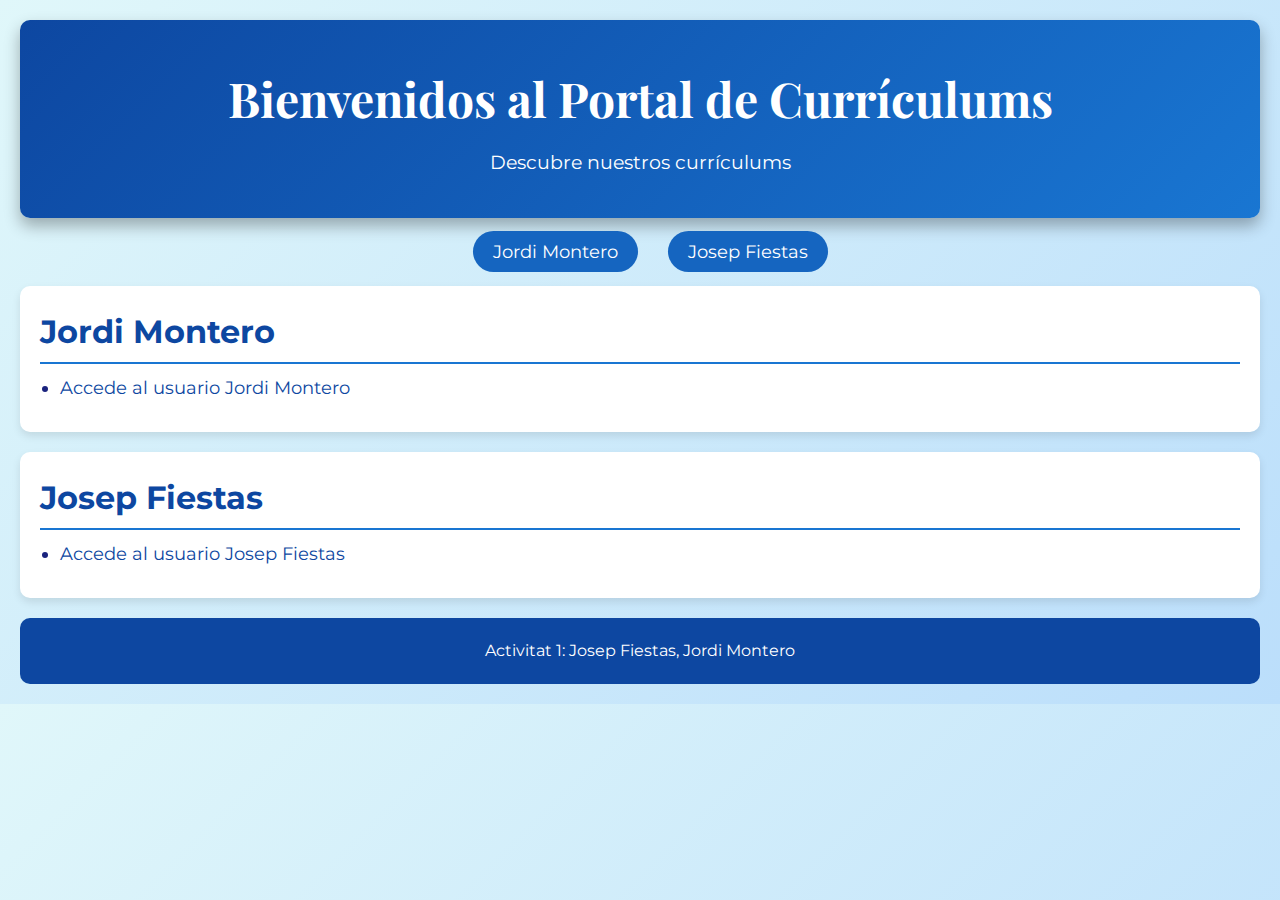
<file: Index.html>
<!DOCTYPE html>
<html lang="es">
<head>
  <meta charset="UTF-8">
  <title>Portal de Currículums</title>
  <link rel="stylesheet" href="Styles/main.css">
</head>
<body>
  <header>
    <h1>Bienvenidos al Portal de Currículums</h1>
    <p>Descubre nuestros currículums</p>
  </header>
  <nav>
    <ul>
      <li><a href="#jordi">Jordi Montero</a></li>
      <li><a href="#josep">Josep Fiestas</a></li>
    </ul>
  </nav>
  <main>
    <!-- Sección de Jordi Montero -->
    <section id="jordi">
      <h2>Jordi Montero</h2>
      <ul>
        <li><a href="Documentos/Usuario1/CV_con_foto.html">Accede al usuario Jordi Montero</a></li>
      </ul>
    </section>
    <!-- Sección de Josep Fiestas -->
    <section id="josep">
      <h2>Josep Fiestas</h2>
      <ul>
        <li><a href="Documentos/Usuario2/index.html">Accede al usuario Josep Fiestas</a></li>
      </ul>
    </section>
  </main>
  <footer>
    <p>Activitat 1: Josep Fiestas, Jordi Montero</p>
  </footer>
</body>
</html>
</file>
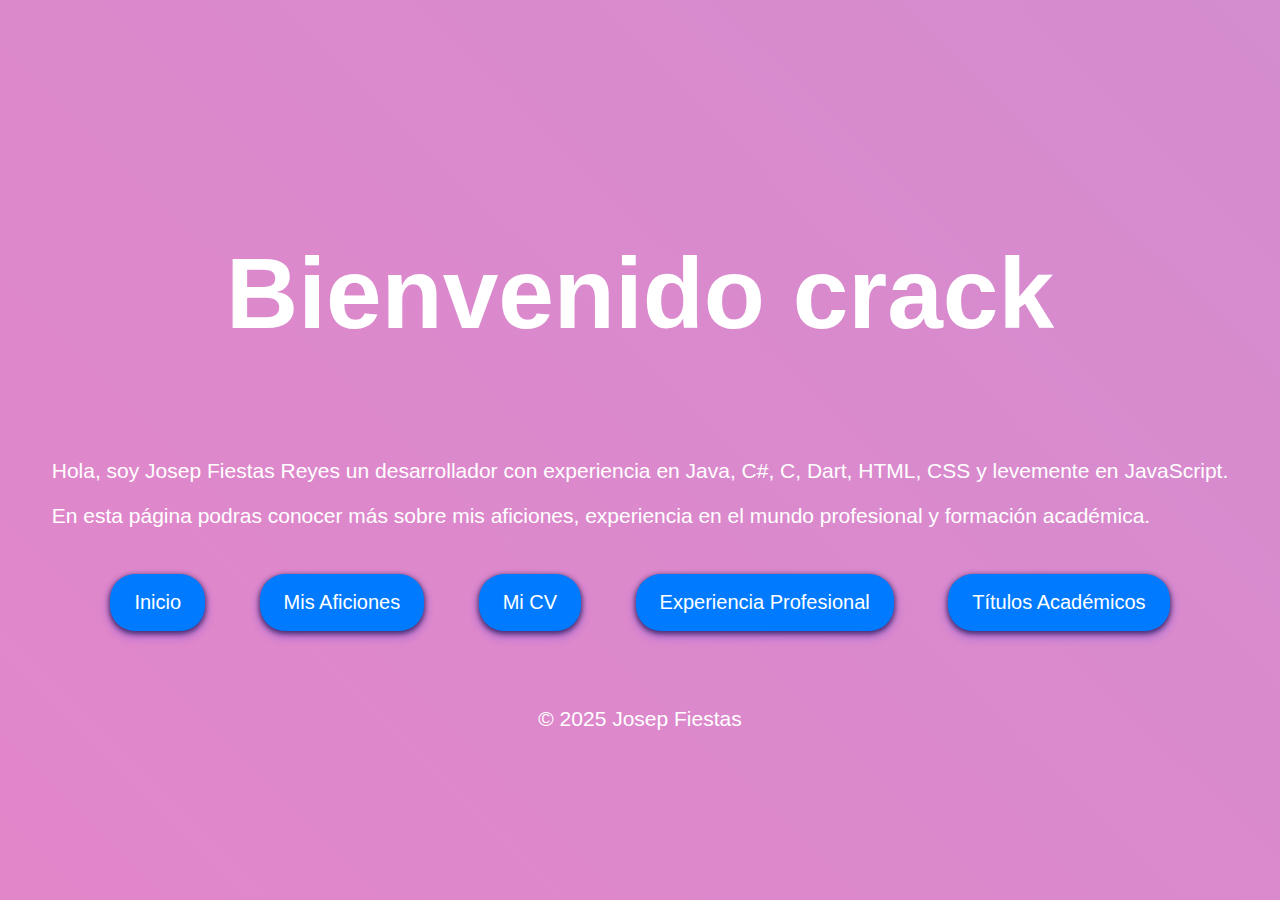
<file: Documentos/Usuario2/index.html>
<!DOCTYPE html>
<html lang="es">
<head>
    <meta charset="UTF-8">
    <meta name="viewport" content="width=device-width, initial-scale=1.0">
    <title>Mi Página Personal</title>
    <link rel="stylesheet" href="index.css">
</head>
<body>
    <header>
        <h1>Bienvenido crack</h1>

    </header>
    <section>
        <p>Hola, soy Josep Fiestas Reyes un desarrollador con experiencia en Java, C#, C, Dart, HTML, CSS y levemente en JavaScript.</p>
        <p>En esta página podras conocer más sobre mis aficiones, experiencia en el mundo profesional y formación académica.</p>
        <div class="button-container">
            <button onclick="location.href='../../Index.html'">Inicio</button>
            <button onclick="location.href='aficiones.html'">Mis Aficiones</button>
            <button onclick="location.href='cv_con_foto.html'">Mi CV</button>
            <button onclick="location.href='experiencia_profesional.html'">Experiencia Profesional</button>
            <button onclick="location.href='titulos_academicos.html'">Títulos Académicos</button>
        </div>
    </section>
    
    <footer>
        <p>&copy; 2025 Josep Fiestas</p>
    </footer>
</body>
</html>
</file>
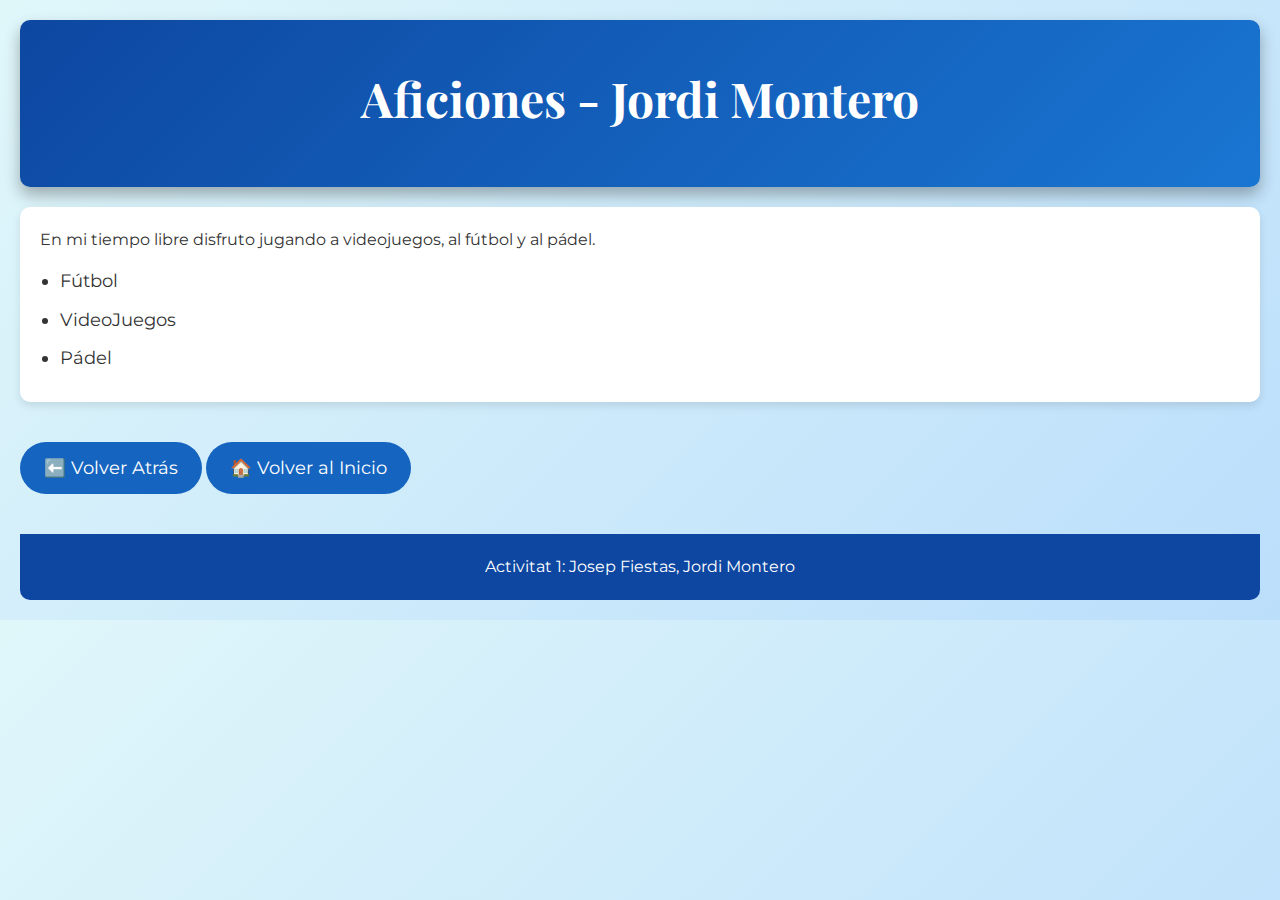
<file: Documentos/Usuario1/Aficiones.html>
<!DOCTYPE html>
<html lang="es">
<head>
  <meta charset="UTF-8">
  <title>Aficiones - Jordi Montero</title>
  <link rel="stylesheet" href="../../Styles/main.css">
  <link rel="stylesheet" href="../../Styles/styleUsuario1.css">
</head>
<body>
  <header>
    <h1>Aficiones - Jordi Montero</h1>
  </header>
  <main>
    <section>
      <p>En mi tiempo libre disfruto jugando a videojuegos, al fútbol y al pádel.</p>
      <ul>
        <li>Fútbol</li>
        <li>VideoJuegos</li>
        <li>Pádel</li>
      </ul>
    </section>
    <a href="CV_con_foto.html" class="home-link">⬅️ Volver Atrás</a>
    <a href="../../index.html" class="home-link">🏠 Volver al Inicio</a>
  </main>
  <footer>
    <p>Activitat 1: Josep Fiestas, Jordi Montero</p>
  </footer>
</body>
</html>
</file>
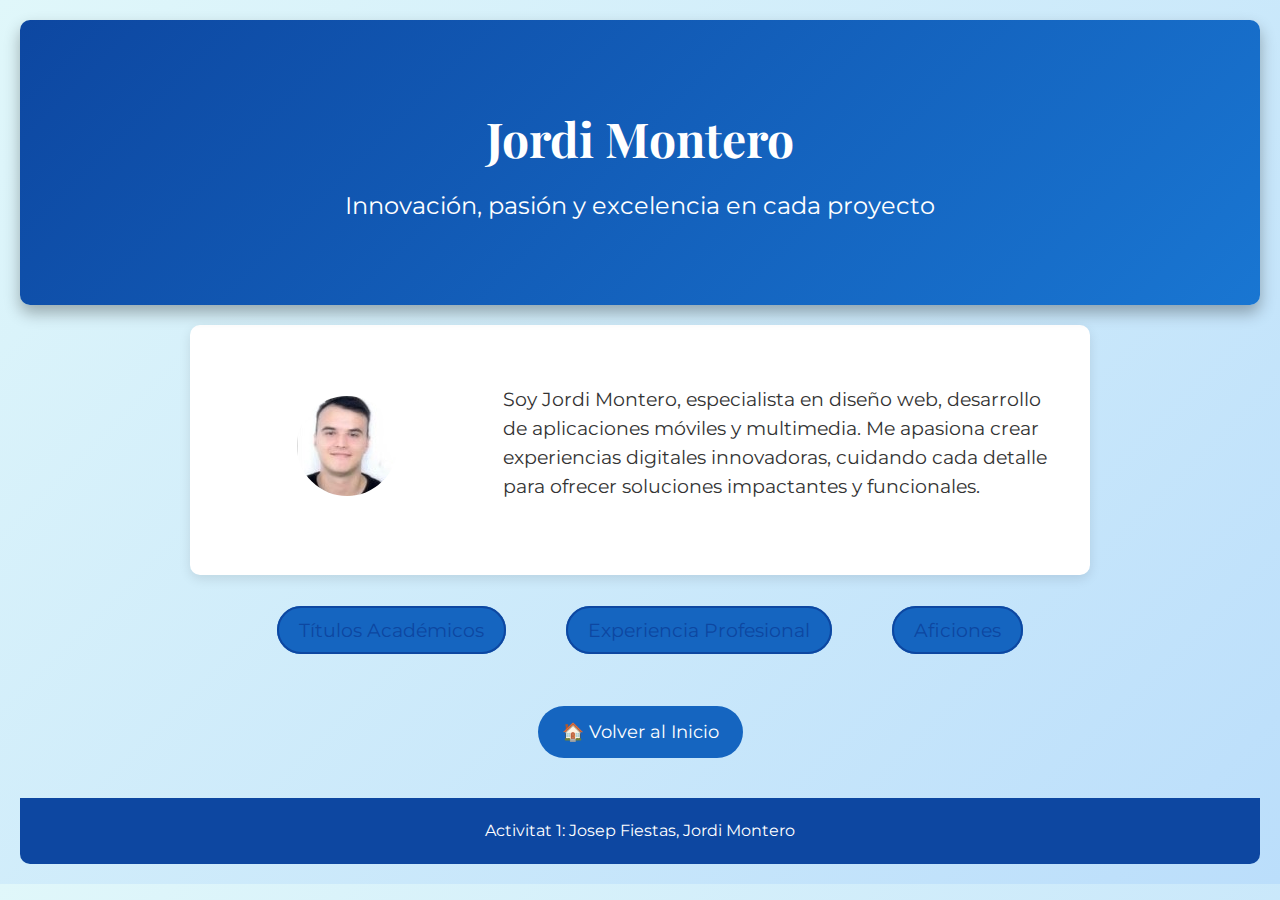
<file: Documentos/Usuario1/CV_con_foto.html>
<!DOCTYPE html>
<html lang="es">
<head>
  <meta charset="UTF-8">
  <title>CV con Foto - Jordi Montero</title>
  <link rel="stylesheet" href="../../Styles/main.css">
  <link rel="stylesheet" href="../../Styles/styleUsuario1.css">
  <!-- Si prefieres, puedes incluir el CSS directamente entre <style> -->
</head>
<body>
  <header class="hero">
    <div class="hero-content">
      <h1>Jordi Montero</h1>
      <p>Innovación, pasión y excelencia en cada proyecto</p>
    </div>
  </header>
  
  <main>
    <section class="profile">
      <div class="profile-img">
        <img src="../../Imagenes/Foto1.png" alt="Foto de Jordi Montero">
      </div>
      <div class="profile-description">
        <p>
          Soy Jordi Montero, especialista en diseño web, desarrollo de aplicaciones móviles 
          y multimedia. Me apasiona crear experiencias digitales innovadoras, 
          cuidando cada detalle para ofrecer soluciones impactantes y funcionales.
        </p>
      </div>
    </section>
    
    <nav class="cv-nav">
      <ul>
        <li><a href="Titulos_academicos.html">Títulos Académicos</a></li>
        <li><a href="Experiencia_profesional.html">Experiencia Profesional</a></li>
        <li><a href="Aficiones.html">Aficiones</a></li>
      </ul>
    </nav>
    
    <div class="back-home">
      <a href="../../index.html" class="home-link">🏠 Volver al Inicio</a>
    </div>
  </main>
  
  <footer>
    <p>Activitat 1: Josep Fiestas, Jordi Montero</p>
  </footer>
</body>
</html>
</file>
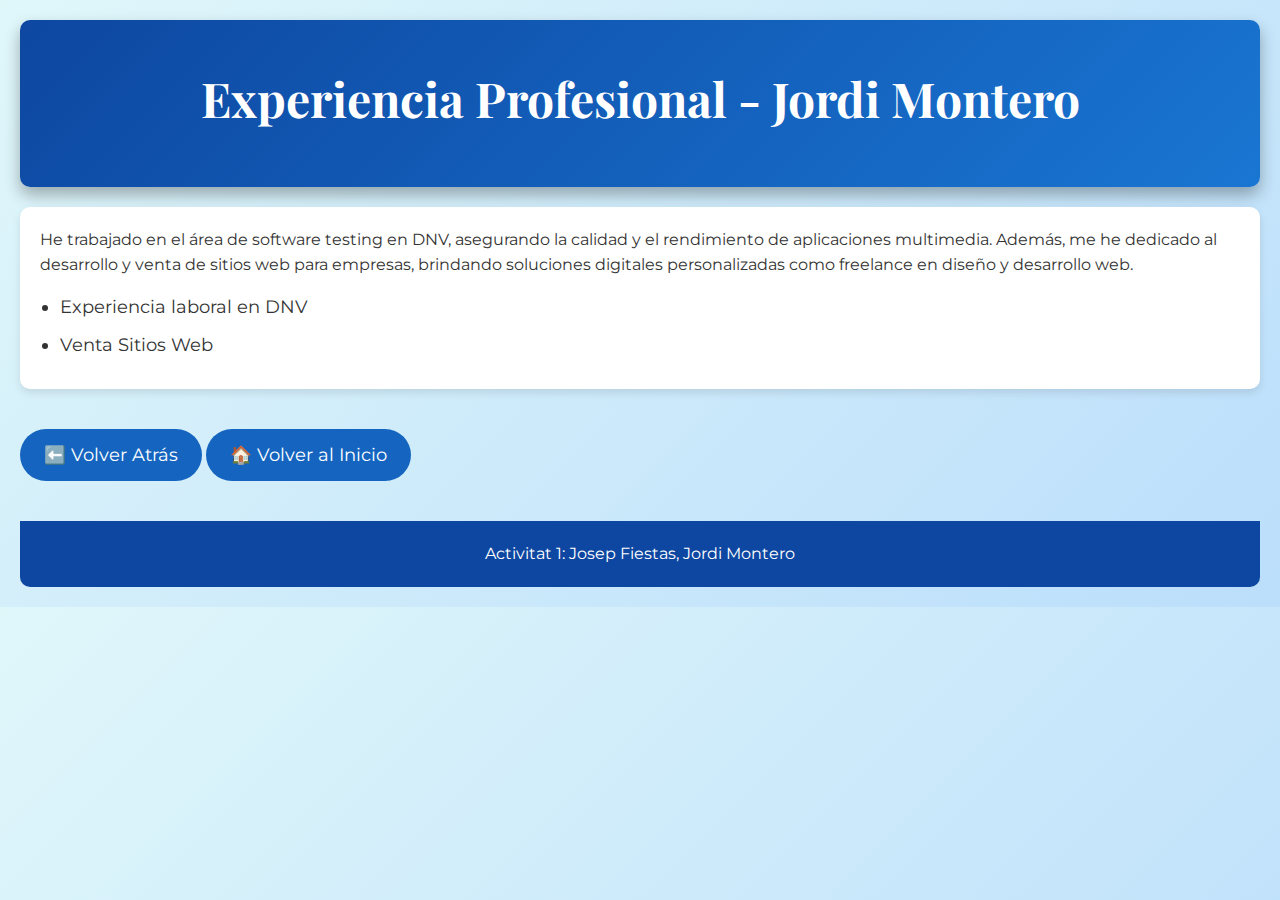
<file: Documentos/Usuario1/Experiencia_profesional.html>
<!DOCTYPE html>
<html lang="es">
<head>
  <meta charset="UTF-8">
  <title>Experiencia Profesional - Jordi Montero</title>
  <link rel="stylesheet" href="../../Styles/main.css">
  <link rel="stylesheet" href="../../Styles/styleUsuario1.css">
</head>
<body>
  <header>
    <h1>Experiencia Profesional - Jordi Montero</h1>
  </header>
  <main>
    <section>
      <p>He trabajado en el área de software testing en DNV, asegurando la calidad y el rendimiento de aplicaciones multimedia. Además, me he dedicado al desarrollo y venta de sitios web para empresas, brindando soluciones digitales personalizadas como freelance en diseño y desarrollo web.</p>
      <ul>
        <li>Experiencia laboral en DNV</li>
        <li>Venta Sitios Web</li>
      </ul>
    </section>
    <a href="CV_con_foto.html" class="home-link">⬅️ Volver Atrás</a>
    <a href="../../index.html" class="home-link">🏠 Volver al Inicio</a>
  </main>
  <footer>
    <p>Activitat 1: Josep Fiestas, Jordi Montero</p>
  </footer>
</body>
</html>
</file>
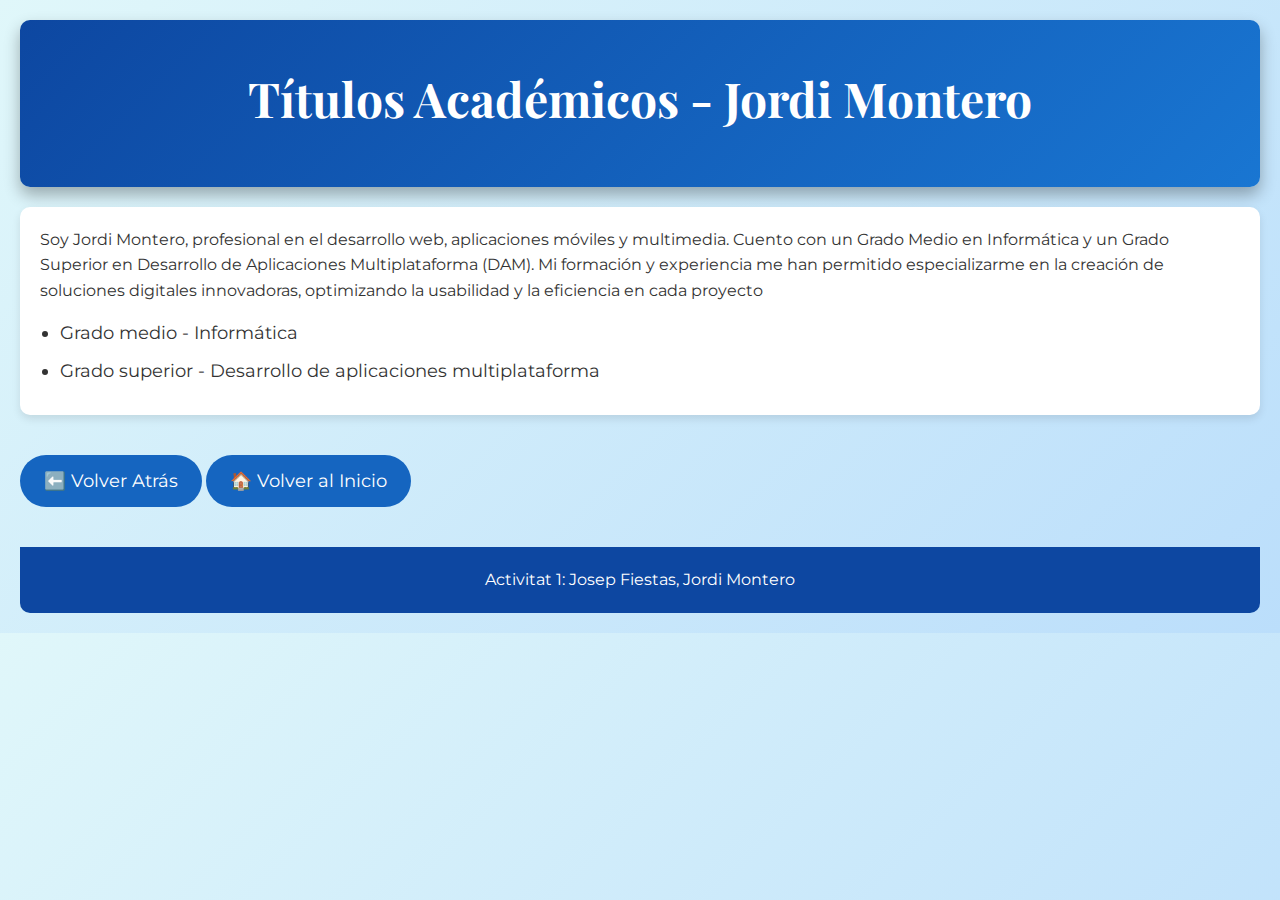
<file: Documentos/Usuario1/Titulos_academicos.html>
<!DOCTYPE html>
<html lang="es">
<head>
  <meta charset="UTF-8">
  <title>Títulos Académicos - Jordi Montero</title>
  <link rel="stylesheet" href="../../Styles/main.css">
  <link rel="stylesheet" href="../../Styles/styleUsuario1.css">
</head>
<body>
  <header>
    <h1>Títulos Académicos - Jordi Montero</h1>
  </header>
  <main>
    <section>
      <p>Soy Jordi Montero, profesional en el desarrollo web, aplicaciones móviles y multimedia. Cuento con un Grado Medio en Informática y un Grado Superior en Desarrollo de Aplicaciones Multiplataforma (DAM). Mi formación y experiencia me han permitido especializarme en la creación de soluciones digitales innovadoras, optimizando la usabilidad y la eficiencia en cada proyecto</p>
      <ul>
        <li>Grado medio - Informática</li>
        <li>Grado superior - Desarrollo de aplicaciones multiplataforma</li>
      </ul>
    </section>
    <a href="CV_con_foto.html" class="home-link">⬅️ Volver Atrás</a>
    <a href="../../index.html" class="home-link">🏠 Volver al Inicio</a>
  </main>
  <footer>
    <p>Activitat 1: Josep Fiestas, Jordi Montero</p>
  </footer>
</body>
</html>
</file>
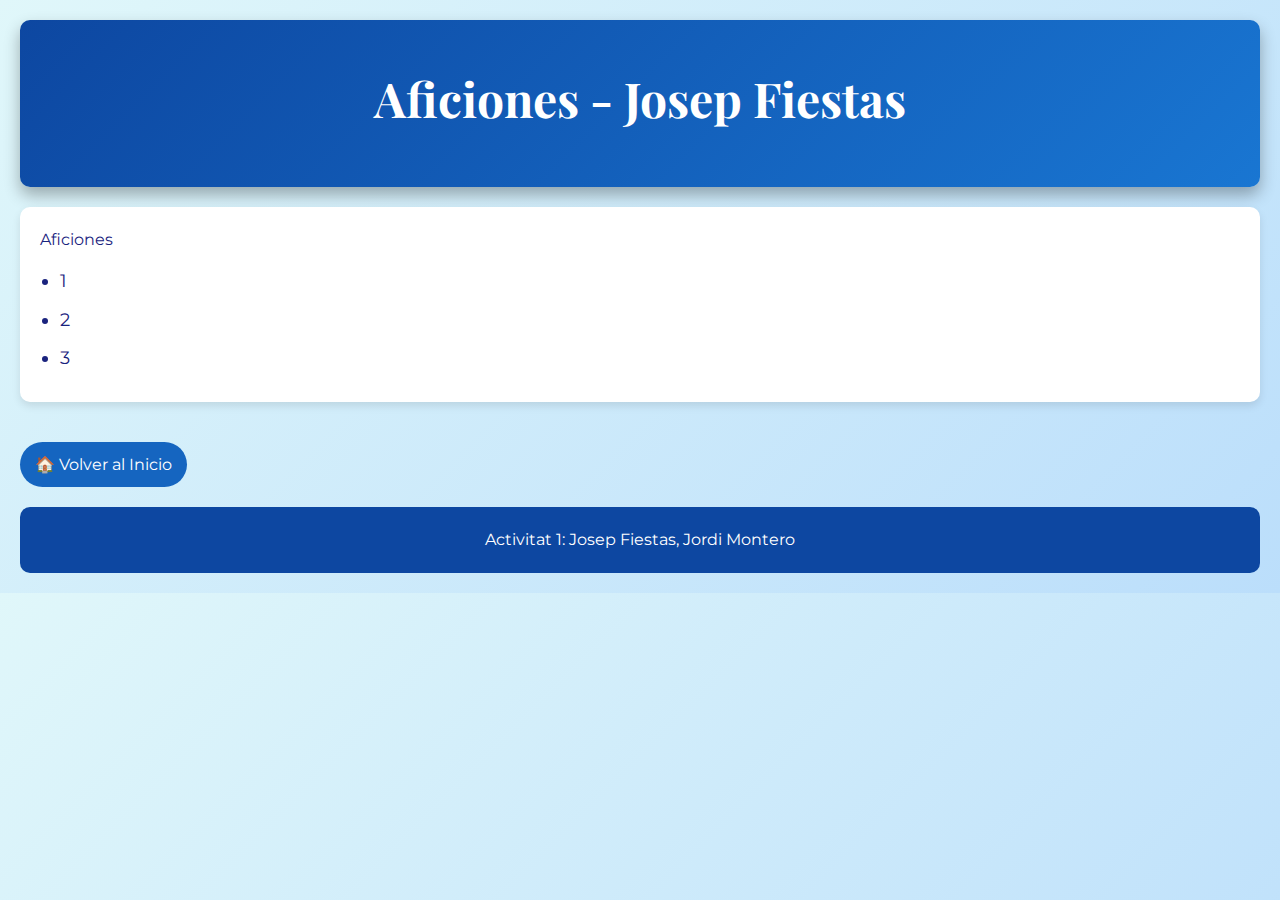
<file: Documentos/Usuario3/Aficiones.html>
<!DOCTYPE html>
<html lang="es">
<head>
  <meta charset="UTF-8">
  <title>Aficiones - Josep Fiestas</title>
  <link rel="stylesheet" href="../../Styles/main.css">
  <link rel="stylesheet" href="../../Styles/styleUsuario2.css">
</head>
<body>
  <header>
    <h1>Aficiones - Josep Fiestas</h1>
  </header>
  <main>
    <section>
      <p>Aficiones</p>
      <ul>
        <li>1</li>
        <li>2</li>
        <li>3</li>
      </ul>
    </section>
    <a href="../../index.html" class="home-link">🏠 Volver al Inicio</a>
  </main>
  <footer>
    <p>Activitat 1: Josep Fiestas, Jordi Montero</p>
  </footer>
</body>
</html>
</file>
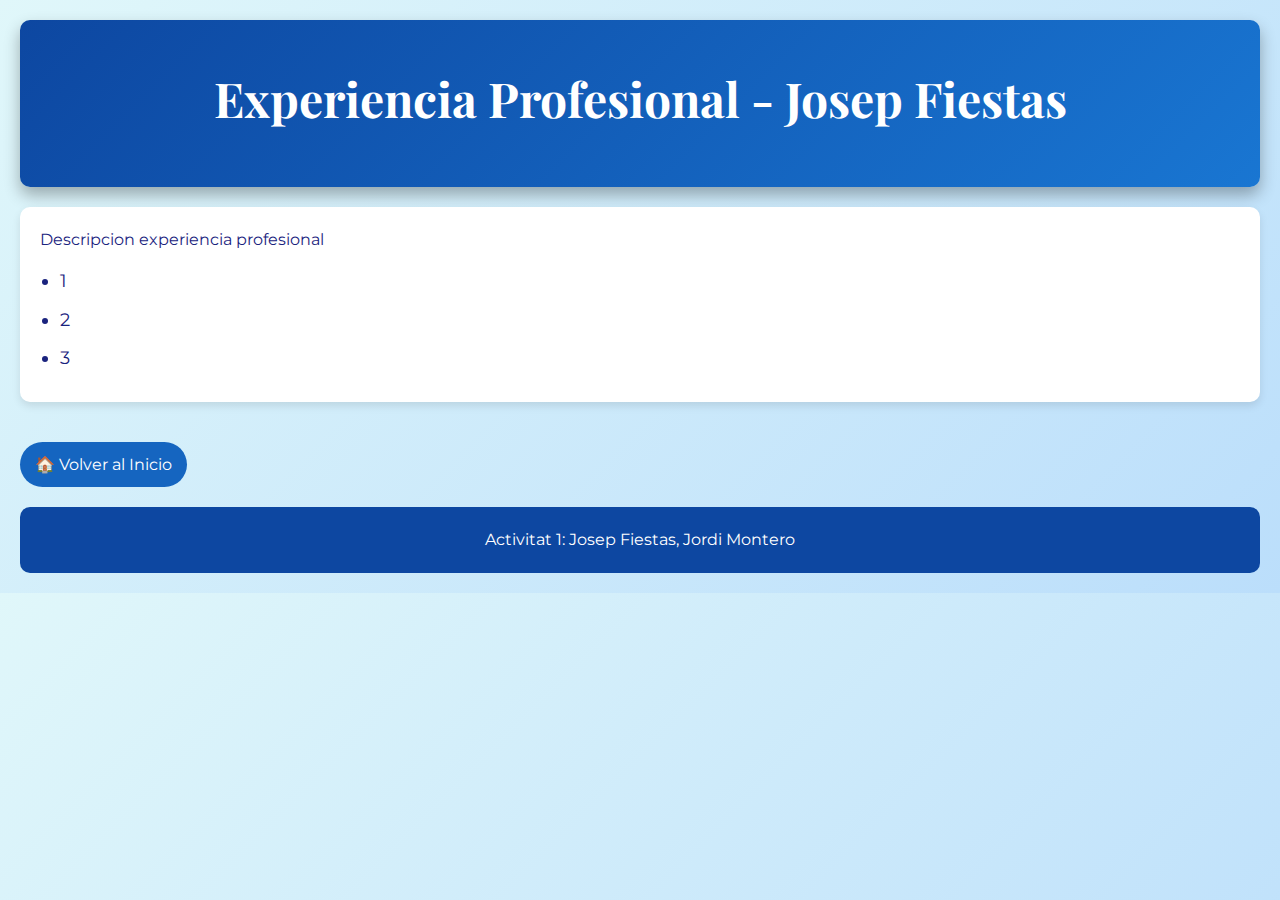
<file: Documentos/Usuario3/Experiencia_profesional.html>
<!DOCTYPE html>
<html lang="es">
<head>
  <meta charset="UTF-8">
  <title>Experiencia Profesional - Josep Fiestas</title>
  <link rel="stylesheet" href="../../Styles/main.css">
  <link rel="stylesheet" href="../../Styles/styleUsuario2.css">
</head>
<body>
  <header>
    <h1>Experiencia Profesional - Josep Fiestas</h1>
  </header>
  <main>
    <section>
      <p>Descripcion experiencia profesional</p>
      <ul>
        <li>1</li>
        <li>2</li>
        <li>3</li>
      </ul>
    </section>
    <a href="../../index.html" class="home-link">🏠 Volver al Inicio</a>
  </main>
  <footer>
    <p>Activitat 1: Josep Fiestas, Jordi Montero</p>
  </footer>
</body>
</html>
</file>
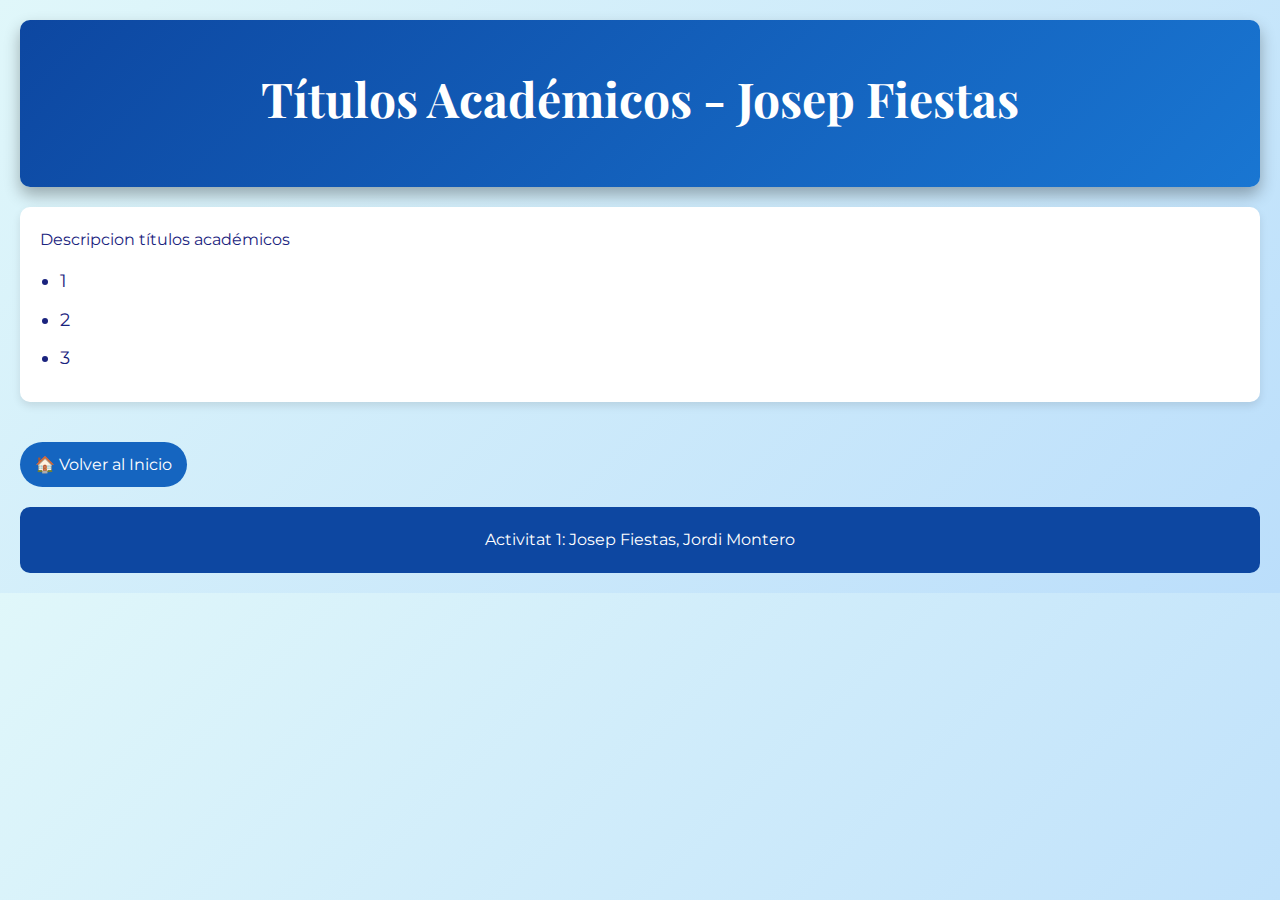
<file: Documentos/Usuario3/Titulos_academicos.html>
<!DOCTYPE html>
<html lang="es">
<head>
  <meta charset="UTF-8">
  <title>Títulos Académicos - Josep Fiestas</title>
  <link rel="stylesheet" href="../../Styles/main.css">
  <link rel="stylesheet" href="../../Styles/styleUsuario2.css">
</head>
<body>
  <header>
    <h1>Títulos Académicos - Josep Fiestas</h1>
  </header>
  <main>
    <section>
      <p>Descripcion títulos académicos</p>
      <ul>
        <li>1</li>
        <li>2</li>
        <li>3</li>
      </ul>
    </section>
    <a href="../../index.html" class="home-link">🏠 Volver al Inicio</a>
  </main>
  <footer>
    <p>Activitat 1: Josep Fiestas, Jordi Montero</p>
  </footer>
</body>
</html>
</file>
<file: Styles/main.css>
@import url('https://fonts.googleapis.com/css2?family=Montserrat:wght@400;700&family=Playfair+Display:wght@700&display=swap');

* {
  margin: 0;
  padding: 0;
  box-sizing: border-box;
}

body {
  font-family: 'Montserrat', sans-serif;
  background: linear-gradient(135deg, #e0f7fa, #bbdefb); /* Azul claro */
  color: #1a237e; /* Azul oscuro */
  line-height: 1.6;
  padding: 20px;
}

/* Encabezado espectacular para todas las páginas */
header {
  background: linear-gradient(135deg, #0d47a1, #1976d2); /* Azul fuerte */
  color: #fff;
  padding: 40px 20px;
  text-align: center;
  border-radius: 10px;
  margin-bottom: 20px;
  box-shadow: 0 8px 16px rgba(0, 0, 0, 0.3);
}

header h1 {
  font-family: 'Playfair Display', serif;
  font-size: 3em;
  margin-bottom: 10px;
  animation: slideIn 1s ease-out;
}

header p {
  font-size: 1.2em;
  animation: fadeIn 2s ease-in;
}

/* Menú de navegación (usado en index.html) */
nav ul {
  list-style: none;
  display: flex;
  justify-content: center;
  margin-bottom: 20px;
}

nav ul li {
  margin: 0 15px;
}

nav ul li a {
  text-decoration: none;
  color: #fff;
  background-color: #1565c0; /* Azul medio */
  padding: 10px 20px;
  border-radius: 50px;
  transition: background-color 0.3s;
}

nav ul li a:hover {
  background-color: #0d47a1; /* Azul más oscuro */
}

/* Secciones de contenido */
main section {
  background-color: #fff;
  margin-bottom: 20px;
  padding: 20px;
  border-radius: 10px;
  box-shadow: 0 4px 8px rgba(0, 0, 0, 0.1);
}

main section h2 {
  color: #0d47a1; /* Azul fuerte */
  margin-bottom: 10px;
  font-size: 2em;
  border-bottom: 2px solid #1976d2; /* Azul intermedio */
  padding-bottom: 5px;
}

main section p {
  margin-bottom: 15px;
}

/* Listas y enlaces */
ul {
  margin-left: 20px;
  font-size: 1.1em;
}

ul li {
  margin: 10px 0;
}

a {
  color: #0d47a1;
  text-decoration: none;
  transition: color 0.3s;
}

a:hover {
  color: #1976d2;
}

/* Botón de Volver al Inicio (icono de casa) */
.home-link {
  display: inline-block;
  margin-top: 20px;
  text-decoration: none;
  color: #fff;
  background-color: #1565c0;
  padding: 10px 15px;
  border-radius: 50px;
  transition: background-color 0.3s;
}

.home-link:hover {
  background-color: #0d47a1;
}

/* Pie de página */
footer {
  text-align: center;
  margin-top: 20px;
  color: #fff;
  padding: 20px;
  background-color: #0d47a1;
  border-radius: 10px;
}

/* Animaciones */
@keyframes slideIn {
  from { transform: translateY(-20px); opacity: 0; }
  to { transform: translateY(0); opacity: 1; }
}

@keyframes fadeIn {
  from { opacity: 0; }
  to { opacity: 1; }
}
</file>
<file: Documentos/Usuario2/index.css>
body {
    font-family: Century Gothic, CenturyGothic, AppleGothic, sans-serif;
    background: linear-gradient(45deg, #e73b0673, #ea13948c, #3666cf8a, #23d54194);
    background-size: 2000% 2000%;
    animation: gradient 20s ease-in infinite;
    margin: 0;
    padding: 0;
    display: flex;
    flex-direction: column;
    align-items: center;
    justify-content: center;
    height: 100vh;
}

@keyframes gradient {
    0% {
        background-position: 0% 0%;
    }

    50% {
        background-position: 100% 0%;
    }

    100% {
        background-position: 0% 0%;
    }
}

h1 {
    color: white;
    font-size: 100px;
}

p {
    color: white;
    font-size: 21px;

}

header {
    background: none;
    color: #333;
    text-align: center;
    padding: 20px;
}

section {
    align-items: center;
}

nav ul {
    list-style: none;
    padding: 0;
    display: flex;
    gap: 15px;
    justify-content: center;
}

nav ul li {
    display: inline;
}

nav ul li a {
    color: #333;
    text-decoration: none;
    font-weight: bold;
}

.button-container {
    text-align: center;
    margin-top: 20px;
}

.button-container button {

    font-family: Century Gothic, CenturyGothic, AppleGothic, sans-serif;
    color: white;
    font-size: 20px;
    background-color: #007bff;
    color: white;
    border: none;
    padding: 17px 24px;
    margin: 25px;
    cursor: pointer;
    border-radius: 25px;
    transition: 0.3s;
    box-shadow:
        0px 5px 10px 2px rgba(0, 0, 255, 0.2),
        0px 2px 5px 1px rgba(0, 0, 0, 0.6);

}


.button-container button:hover {
    background-color: #00b377bb;
}


footer {
    margin-top: 30px;
    text-align: center;
    color: #666;
}
</file>
<file: Styles/styleUsuario2.css>
/* Estilos específicos para Usuario2 (Josep Fiestas) */
/* Se mantiene el mismo formato y colores definidos en main.css */

img {
  border: 5px solid #1565c0; /* Azul medio */
  max-width: 220px;
  transition: transform 0.3s;
}

img:hover {
  transform: scale(1.05);
}

/* Títulos y detalles personalizados */
h1, h2 {
  color: #fff; /* Azul fuerte */
}

/* Puedes agregar más estilos específicos para Usuario2 aquí si lo deseas */
</file>
<file: Styles/styleUsuario1.css>
@import url('https://fonts.googleapis.com/css2?family=Montserrat:wght@400;700&family=Playfair+Display:wght@700&display=swap');

/* Reset y estilos base */
* {
  margin: 0;
  padding: 0;
  box-sizing: border-box;
}

body {
  font-family: 'Montserrat', sans-serif;
  background-color: #f9f9f9;
  color: #333;
  line-height: 1.6;
}

/* Header tipo "hero" con animaciones */
.hero {
  background: linear-gradient(135deg, #0d47a1, #1976d2);
  color: #fff;
  text-align: center;
  padding: 80px 20px;
  position: relative;
  overflow: hidden;
}

.hero::after {
  content: "";
  position: absolute;
  bottom: 0;
  left: 0;
  width: 100%;
  height: 50px;
  background: rgba(0, 0, 0, 0.1);
  transform: translateY(100%);
  animation: slideUp 2s forwards;
}

@keyframes slideUp {
  to { transform: translateY(0); }
}

.hero-content h1 {
  font-family: 'Playfair Display', serif;
  font-size: 3rem;
  margin: 0;
  animation: fadeInDown 1s ease-out;
}

.hero-content p {
  font-size: 1.5rem;
  margin-top: 10px;
  animation: fadeInUp 1s ease-out;
}

@keyframes fadeInDown {
  from { opacity: 0; transform: translateY(-20px); }
  to { opacity: 1; transform: translateY(0); }
}

@keyframes fadeInUp {
  from { opacity: 0; transform: translateY(20px); }
  to { opacity: 1; transform: translateY(0); }
}

/* Sección de perfil */
.profile {
  display: flex;
  align-items: center;
  justify-content: center;
  padding: 40px 20px;
  background-color: #fff;
  margin: 20px auto;
  max-width: 900px;
  border-radius: 10px;
  box-shadow: 0 4px 12px rgba(0,0,0,0.1);
}

.profile-img {
  flex: 1;
  text-align: center;
}

.profile-img img {
  max-width: 250px;
  border-radius: 50%;
  transition: transform 0.5s ease;
}

.profile-img img:hover {
  transform: scale(1.05);
}

.profile-description {
  flex: 2;
  padding: 20px;
  font-size: 1.2rem;
  line-height: 1.5;
  animation: fadeIn 1.5s ease-in;
}

@keyframes fadeIn {
  from { opacity: 0; }
  to { opacity: 1; }
}

/* Navegación del CV */
.cv-nav ul {
  list-style: none;
  display: flex;
  justify-content: center;
  gap: 30px;
  padding: 20px 0;
}

.cv-nav ul li a {
  text-decoration: none;
  color: #0d47a1;
  font-size: 1.2rem;
  border: 2px solid #0d47a1;
  padding: 10px 20px;
  border-radius: 25px;
  transition: all 0.3s ease;
}

.cv-nav ul li a:hover {
  background-color: #0d47a1;
  color: #fff;
}

/* Botón de volver al inicio */
.back-home {
  text-align: center;
  margin: 20px 0;
}

.home-link {
  text-decoration: none;
  background-color: #1565c0;
  color: #fff;
  padding: 12px 24px;
  border-radius: 30px;
  font-size: 1.1rem;
  transition: background-color 0.3s;
}

.home-link:hover {
  background-color: #0d47a1;
}

/* Footer */
footer {
  background-color: #0d47a1;
  color: #fff;
  text-align: center;
  padding: 20px;
  margin-top: 40px;
  border-radius: 0 0 10px 10px;
}
</file>
